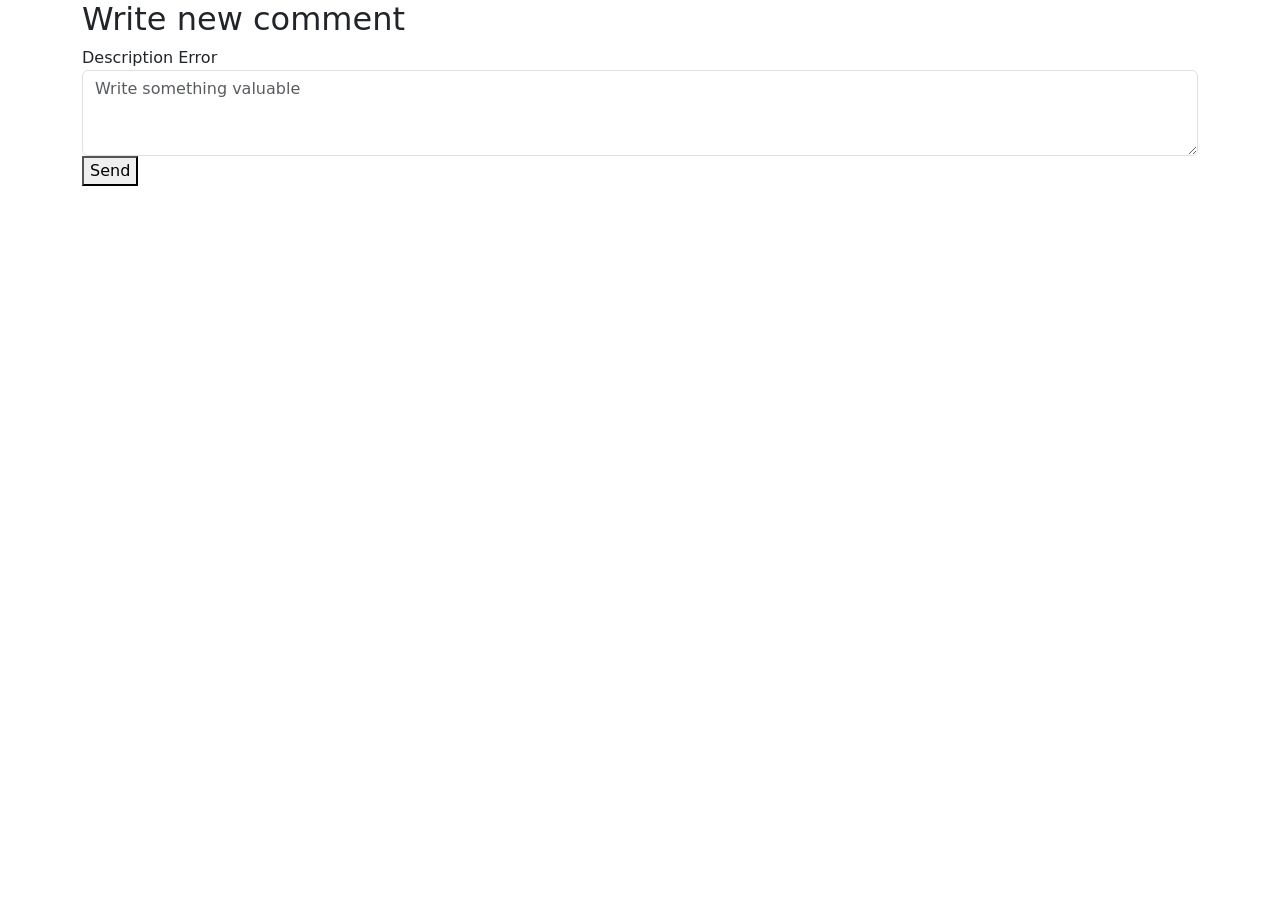
<file: anonymousapp/src/main/resources/templates/commentForm.html>
<!DOCTYPE html>
<html lang="en" xmlns:th="http://www.thymeleaf.org">
<head><link href="https://cdn.jsdelivr.net/npm/bootstrap@5.1.3/dist/css/bootstrap.min.css" rel="stylesheet" integrity="sha384-1BmE4kWBq78iYhFldvKuhfTAU6auU8tT94WrHftjDbrCEXSU1oBoqyl2QvZ6jIW3" crossorigin="anonymous"></head>

<body>

<div class="container">

  <h2>Write new comment</h2>

  <form action="#"
        th:action="@{'/comment'}"
        th:object="${comment}"
        method="post">
    <label>
      <div class="alert-red" th:if="${#fields.hasErrors('description')}" th:errors="*{description}">Description Error</div>
    </label>
    <div class="form-group">
      <textarea class="form-control" th:field="*{description}" placeholder="Write something valuable" rows="3"></textarea>
    </div>


    <div>
      <button class="green-btn" type="submit">Send</button>
    </div>
  </form>
</div>

<script src="https://cdn.jsdelivr.net/npm/bootstrap@5.1.3/dist/js/bootstrap.bundle.min.js" integrity="sha384-ka7Sk0Gln4gmtz2MlQnikT1wXgYsOg+OMhuP+IlRH9sENBO0LRn5q+8nbTov4+1p" crossorigin="anonymous"></script>
</body>
</html>
</file>
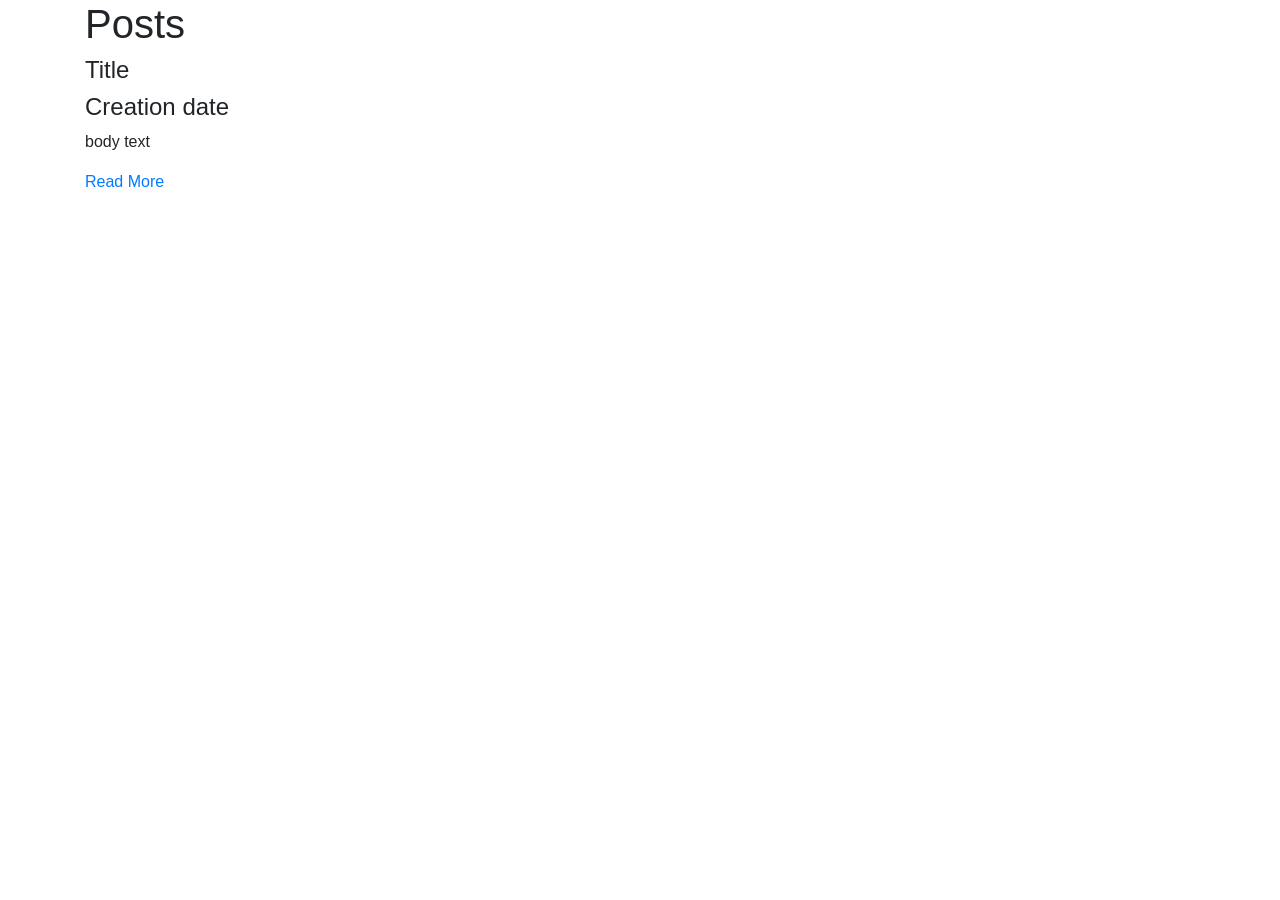
<file: anonymousapp/src/main/resources/templates/home.html>
<!DOCTYPE html>
<html lang="en">
<head>
    <meta charset="UTF-8">
    <meta http-equiv="X-UA-Compatible" content="IE=edge">
    <meta name="viewport" content="width=device-width, initial-scale=1.0">
    <link rel="stylesheet" href="https://cdn.jsdelivr.net/npm/bootstrap@4.4.1/dist/css/bootstrap.min.css" integrity="sha384-Vkoo8x4CGsO3+Hhxv8T/Q5PaXtkKtu6ug5TOeNV6gBiFeWPGFN9MuhOf23Q9Ifjh" crossorigin="anonymous">
    <link th:href="@{/css/home.css}" rel="stylesheet" />
    <th:block th:replace="_fragments/footer.html :: footer_css"></th:block>

    <th:block th:replace="_fragments/navbar.html :: header_css"></th:block>
    <link rel="stylesheet" type="text/css" href="//fonts.googleapis.com/css?family=Open+Sans" />

    <title>Document</title>
</head>
<body>
  <div th:insert="_fragments/navbar.html :: header"></div>
  

  
    
</body>

<section class="title container">
  <div class="row">
    <div class="col-md-12">
      <h1>Posts</h1>
      <div class="seperator"></div>
    </div>
  </div>
</section>

<div class="container">
  <div class="row">

    <div class="col-md-6 item" th:each = "post : ${post}" >
     <div class="post-in">
        <h4><a th:href="@{'/post/' + ${post.id}}" th:text="${post.title}">Title</a></h4>
        <div class="seperator"></div>
        <h4 th:text="'Published on ' + ${#dates.format(post.creationDate, 'yyyy MMMM dd')}">Creation date</h4>
        <p th:text="${post.description}">body text</p>
        <a href="#">Read More
        </a>
      </div>
    </div>

    </div>

  </div>

</div>

<div th:insert="_fragments/footer.html :: footer"></div>
</html>
</file>
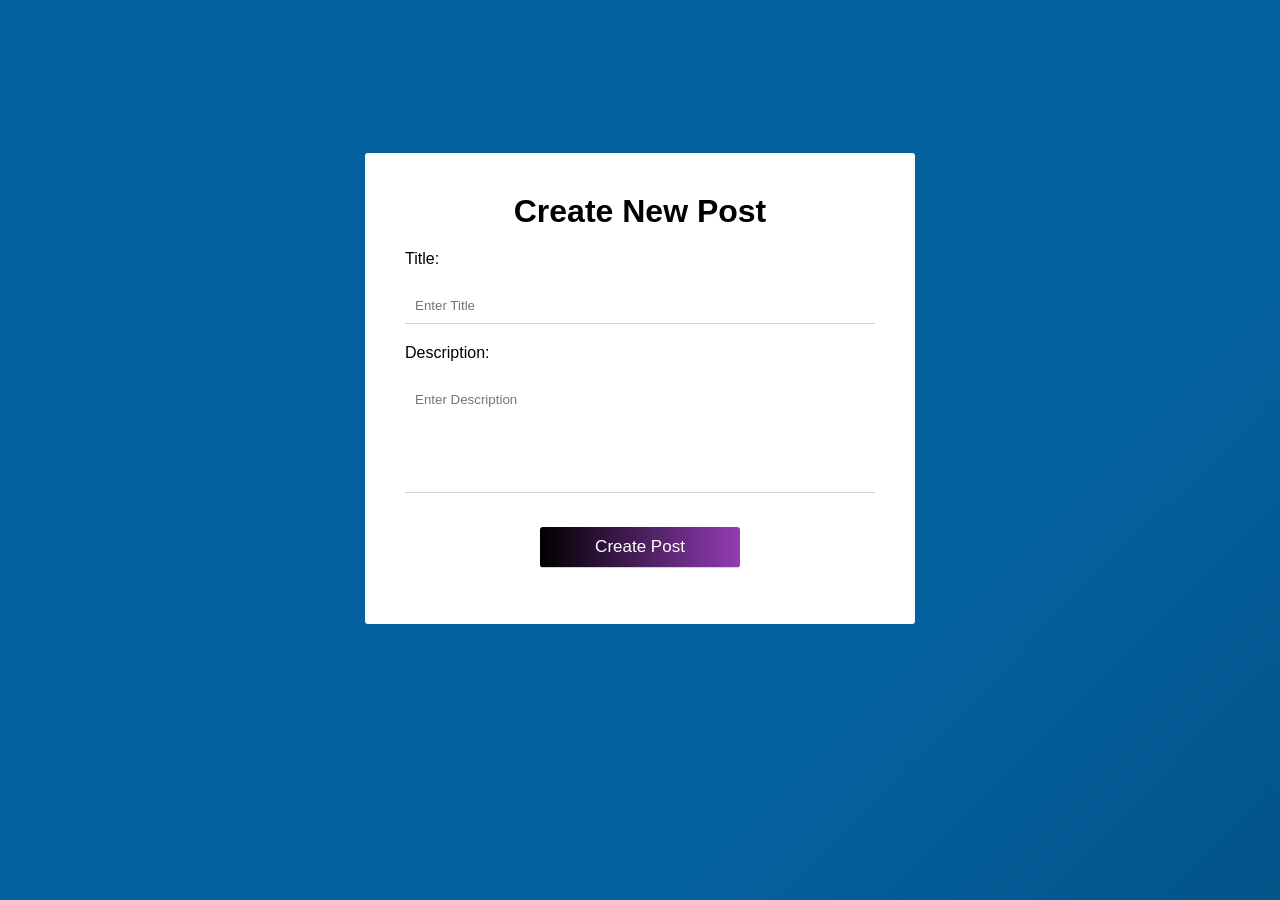
<file: anonymousapp/src/main/resources/templates/index2.html>
<!DOCTYPE html>
<html lang="en">
<head>
    <meta charset="UTF-8">
    <meta http-equiv="X-UA-Compatible" content="IE=edge">
    <link rel="stylesheet" href="css/style2.css">
    <meta name="viewport" content="width=device-width, initial-scale=1.0">
    <title>Document</title>
</head>
<body>

    <div id="overlay">
        <form onsubmit="event.preventDefault(); validateForm()">
            <h1>Create New Post</h1>

             <label for="title">Title:</label>
             <input type="text" id="title" placeholder="Enter Title">
             <small class="error"></small>

             <label for="description">Description:</label>
             <textarea id="description" placeholder="Enter Description" rows="6"></textarea>
             <small class="error"></small>

             <div class="center">
                 <input type="submit" value="Create Post">
                 <p id="success"></p>
             </div>

        

        </form>
    </div>
    <script src="js/script2.js"></script>
</body>
</html>
</file>
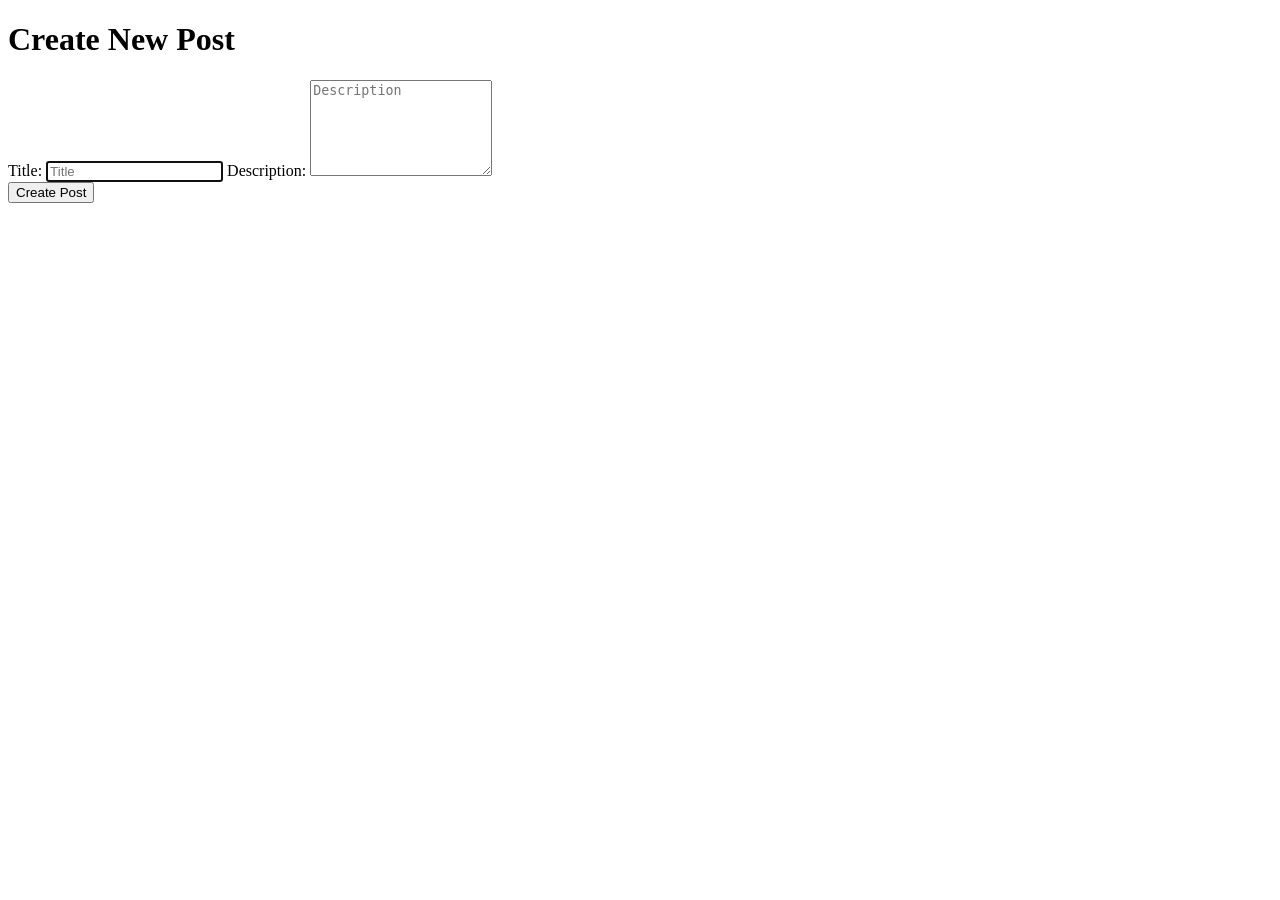
<file: anonymousapp/src/main/resources/templates/postForm.html>
<!DOCTYPE html>
<html lang="en" xmlns:th="http://www.thymeleaf.org">
<head>
    <meta charset="UTF-8">
    <meta http-equiv="X-UA-Compatible" content="IE=edge">
    <link rel="stylesheet" th:href="@{/css/postForm.css}">
    <meta name="viewport" content="width=device-width, initial-scale=1.0">
    <title>Document</title>
</head>
<body>

    <div id="overlay">
        <form action="#"
        th:action="@{/createNewPost}"
        th:object="${post}"
        method="post">

            <h1> Create New Post</h1>

             <label for="Title">Title:</label>
             <input type="text" name="title" id="title" class="form-control" placeholder="Title" required="true" autofocus="true">
             <small class="error"></small>

             <label for="Description">Description:</label>
             <textarea  name="description" id="description" class="form-control" placeholder="Description" required="true" rows="6"></textarea>
             <small class="error"></small>

             <div class="center">
                 <input type="submit" value="Create Post">
             </div>  

        </form>
    </div>
    <script type="text/javascript" th:src="@{/js/script2.js}"></script>
</body>
</html>
</file>
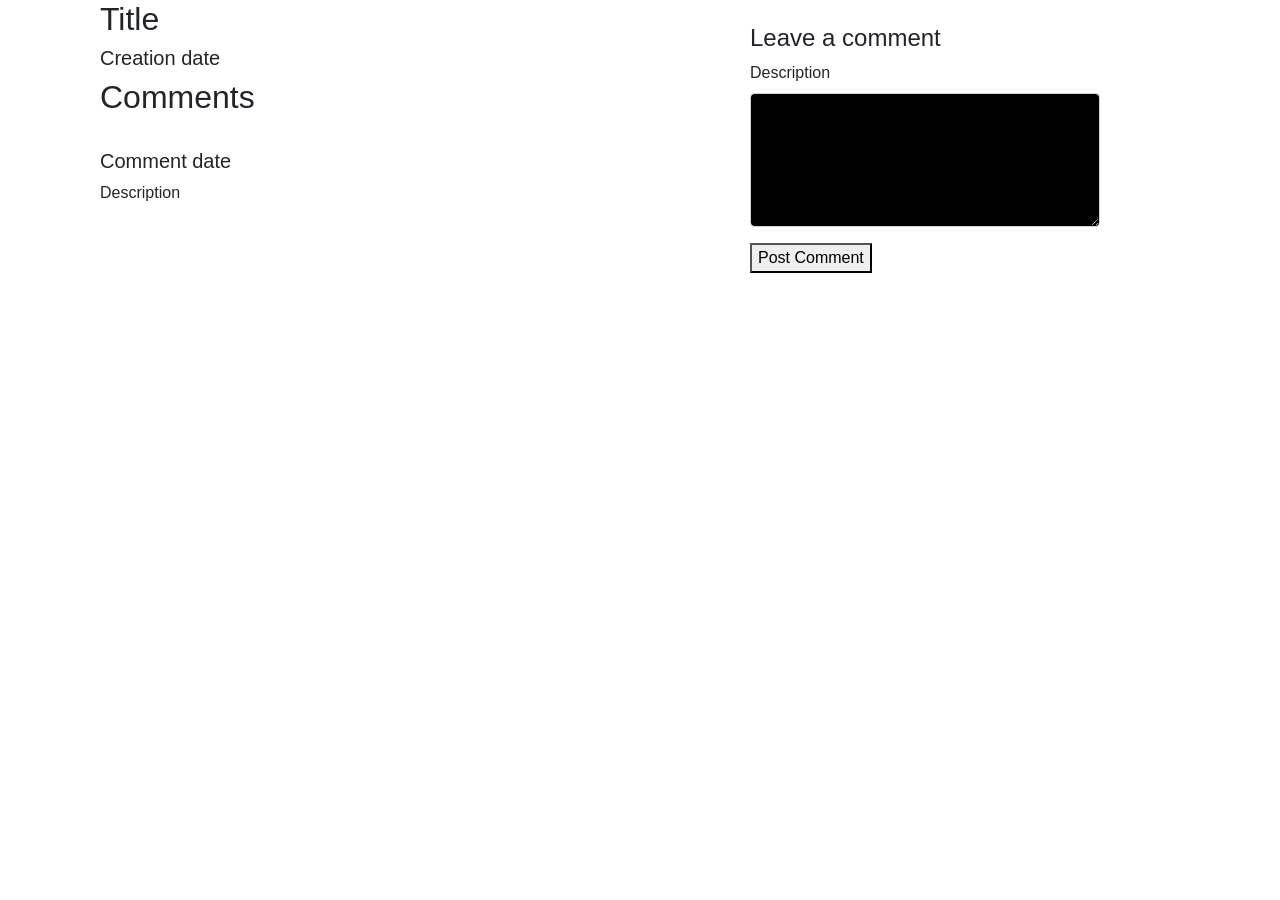
<file: anonymousapp/src/main/resources/templates/_Fragments/comment.html>
<!DOCTYPE html>
<html lang="en" xmlns:th="http://www.thymeleaf.org">

<head>
    <meta charset="UTF-8">
    <meta http-equiv="X-UA-Compatible" content="IE=edge">
    <meta name="viewport" content="width=device-width, initial-scale=1.0">
    <title>Document</title>
    <th:block th:fragment="footer_css">
        <link th:href="@{/css/style8.css}" rel="stylesheet" />
    </th:block>
    <link rel="stylesheet" href="https://maxcdn.bootstrapcdn.com/bootstrap/4.0.0/css/bootstrap.min.css">

</head>

<body>
    <section>
            <div th:fragment="comment">
                <form action="#" th:action="@{'/comment'}" th:object="${comment}" method="post">
                    <div class="container">
                    <div class="row">
                        <div class="col-sm-5 col-md-6 col-12 pb-4">
                            <div class="container">
                                <div class="post">
                                    <h2 th:text="${post.title}">Title</h2>
                                    <h5 th:text="'Published on ' + ${#dates.format(post.creationDate, 'yyyy MMMM dd')}">
                                        Creation date</h5>
                                </div>


                                <h2>Comments</h2>
                                <div class="comment mt-4 text-justify float-left" th:each="comment : ${post.comments}">
                                    <h5 th:text="'Commented on ' + ${#dates.format(post.creationDate, 'yyyy-MM-dd')}">
                                        Comment date</h5>
                                    <p th:text="${comment.description}">Description</p>
                                </div>
                            </div>

                        </div>
                        <div class="col-lg-4 col-md-5 col-sm-4 offset-md-1 offset-sm-1 col-12 mt-4">
                            <form id="algin-form">
                                <div class="form-group">
                                    <h4>Leave a comment</h4>
                                    <label for="message">Description</label>
                                    <textarea name="description" id="description" th:field="*{description}" description
                                        cols="30" rows="5" class="form-control"
                                        style="background-color: black;"></textarea>
                                </div>

                                <div class="form-group">
                                    <button type="submit" id="post">Post Comment</button>
                                </div>
                                <input type="hidden" th:field="*{post.id}">
                            </form>
                        </div>
                    </div>
            </div>
        </div>
    </section>
    </div>

    <script src="https://stackpath.bootstrapcdn.com/bootstrap/4.0.0/js/bootstrap.bundle.min.js"></script>
</body>
</html>
</file>
<file: anonymousapp/src/main/resources/templates/css/style2.css>
* {
    font-family: Arial;
}

body {
    margin: 0;
}

#overlay {
    width: 100%;
    height: 100%;
    position: fixed;
    background-size: 400%;
    background-color: #000000;
    background-image: linear-gradient(-45deg, #000000 0%, #04619f 74%);
    animation: gradient 10s ease infinite;
}

@-webkit-keyframes gradient {
    0% {
        background-position: 0% 50%;
    }
    50% {
        background-position: 100% 50%; 
    }
    100% {
        background-position: 0% 50%;
    }
}

@keyframes gradient {
    0% {
        background-position: 0% 50%;
    }
    50% {
        background-position: 100% 50%; 
    }
    100% {
        background-position: 0% 50%;
    }
}



form {
    max-width: 550px;
    width: 90%;
    background: white;
    margin: 17vh auto 0 auto;
    padding: 40px;
    border-radius: 3px;
    box-sizing: border-box;
}

h1 {
    margin: 0;
    text-align: center;
}

label {
    display: block;
    margin: 20px 0;
}

input, textarea {
    width:100%;
    padding: 10px;
    box-sizing: border-box;
    outline: none;
    resize: none;
    border: none;
    border-bottom: 1px solid #D3D3D3;
}

input[type="text"]:focus, textarea:focus {
    border-bottom: 1px solid rgba(255, 0, 106);
}

textarea::-webkit-scrollbar {
    width: 4px;
}

textarea::-webkit-scrollbar-thumb {
    background-color: rgb(255, 0, 106);
}

.center {
    text-align: center;
}

input[type="submit"] {
    margin-top: 30px;
    width: 90%;
    max-width: 200px;
    background: linear-gradient(to right, #000000, #923cb5);
    color: white;
    font-size: 17px;
    cursor: pointer;
    border-radius:3px
}

.error {
    color: red;
}

.error-border {
    border-bottom: 1px solid red;
}

#success {
    color: #28A745;
}
</file>
